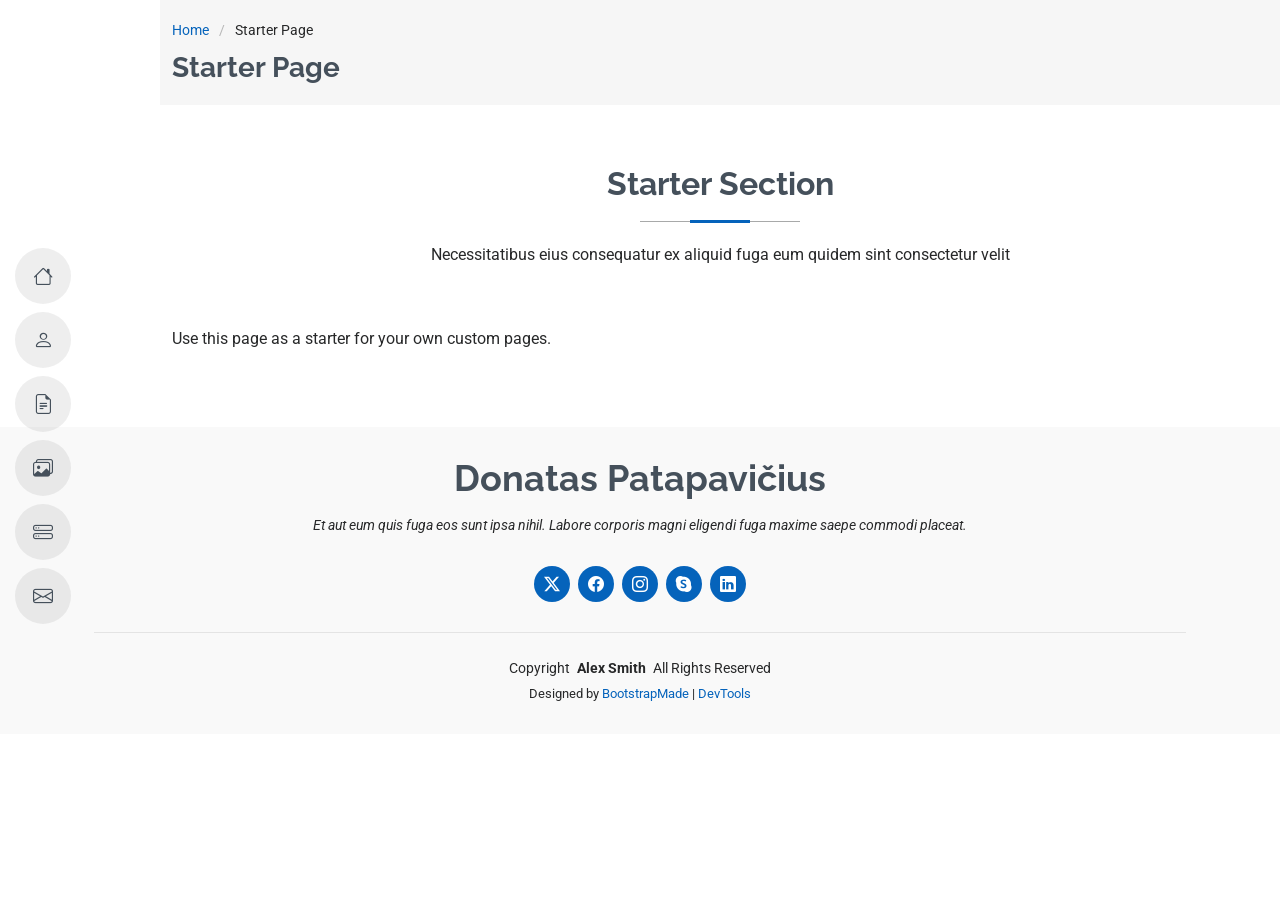
<file: starter-page.html>
<!DOCTYPE html>
<html lang="en">

<head>
  <meta charset="utf-8">
  <meta content="width=device-width, initial-scale=1.0" name="viewport">
  <title>Starter Page - MyResume Bootstrap Template</title>
  <meta content="" name="description">
  <meta content="" name="keywords">

  <!-- Favicons -->
  <link href="assets/img/favicon.png" rel="icon">
  <link href="assets/img/apple-touch-icon.png" rel="apple-touch-icon">

  <!-- Fonts -->
  <link href="https://fonts.googleapis.com" rel="preconnect">
  <link href="https://fonts.gstatic.com" rel="preconnect" crossorigin>
  <link href="https://fonts.googleapis.com/css2?family=Roboto:ital,wght@0,100;0,300;0,400;0,500;0,700;0,900;1,100;1,300;1,400;1,500;1,700;1,900&family=Poppins:ital,wght@0,100;0,200;0,300;0,400;0,500;0,600;0,700;0,800;0,900;1,100;1,200;1,300;1,400;1,500;1,600;1,700;1,800;1,900&family=Raleway:ital,wght@0,100;0,200;0,300;0,400;0,500;0,600;0,700;0,800;0,900;1,100;1,200;1,300;1,400;1,500;1,600;1,700;1,800;1,900&display=swap" rel="stylesheet">

  <!-- Vendor CSS Files -->
  <link href="assets/vendor/bootstrap/css/bootstrap.min.css" rel="stylesheet">
  <link href="assets/vendor/bootstrap-icons/bootstrap-icons.css" rel="stylesheet">
  <link href="assets/vendor/aos/aos.css" rel="stylesheet">
  <link href="assets/vendor/glightbox/css/glightbox.min.css" rel="stylesheet">
  <link href="assets/vendor/swiper/swiper-bundle.min.css" rel="stylesheet">

  <!-- Main CSS File -->
  <link href="assets/css/main.css" rel="stylesheet">

  <!-- =======================================================
  * Template Name: MyResume
  * Template URL: https://bootstrapmade.com/free-html-bootstrap-template-my-resume/
  * Updated: Jun 29 2024 with Bootstrap v5.3.3
  * Author: BootstrapMade.com
  * License: https://bootstrapmade.com/license/
  ======================================================== -->
</head>

<body class="starter-page-page">

  <header id="header" class="header d-flex flex-column justify-content-center">

    <i class="header-toggle d-xl-none bi bi-list"></i>

    <nav id="navmenu" class="navmenu">
      <ul>
        <li><a href="#hero"><i class="bi bi-house navicon"></i><span>Home</span></a></li>
        <li><a href="#about"><i class="bi bi-person navicon"></i><span>About</span></a></li>
        <li><a href="#resume"><i class="bi bi-file-earmark-text navicon"></i><span>Resume</span></a></li>
        <li><a href="#portfolio"><i class="bi bi-images navicon"></i><span>Portfolio</span></a></li>
        <li><a href="#services"><i class="bi bi-hdd-stack navicon"></i><span>Services</span></a></li>
        <li><a href="#contact"><i class="bi bi-envelope navicon"></i><span>Contact</span></a></li>
      </ul>
    </nav>

  </header>

  <main class="main">

    <!-- Page Title -->
    <div class="page-title" data-aos="fade">
      <div class="container">
        <nav class="breadcrumbs">
          <ol>
            <li><a href="index.html">Home</a></li>
            <li class="current">Starter Page</li>
          </ol>
        </nav>
        <h1>Starter Page</h1>
      </div>
    </div><!-- End Page Title -->

    <!-- Starter Section Section -->
    <section id="starter-section" class="starter-section section">

      <!-- Section Title -->
      <div class="container section-title" data-aos="fade-up">
        <h2>Starter Section</h2>
        <p>Necessitatibus eius consequatur ex aliquid fuga eum quidem sint consectetur velit</p>
      </div><!-- End Section Title -->

      <div class="container" data-aos="fade-up">
        <p>Use this page as a starter for your own custom pages.</p>
      </div>

    </section><!-- /Starter Section Section -->

  </main>

  <footer id="footer" class="footer position-relative light-background">
    <div class="container">
      <h3 class="sitename">Donatas Patapavičius</h3>
      <p>Et aut eum quis fuga eos sunt ipsa nihil. Labore corporis magni eligendi fuga maxime saepe commodi placeat.</p>
      <div class="social-links d-flex justify-content-center">
        <a href=""><i class="bi bi-twitter-x"></i></a>
        <a href=""><i class="bi bi-facebook"></i></a>
        <a href=""><i class="bi bi-instagram"></i></a>
        <a href=""><i class="bi bi-skype"></i></a>
        <a href=""><i class="bi bi-linkedin"></i></a>
      </div>
      <div class="container">
        <div class="copyright">
          <span>Copyright</span> <strong class="px-1 sitename">Alex Smith</strong> <span>All Rights Reserved</span>
        </div>
        <div class="credits">
          <!-- All the links in the footer should remain intact. -->
          <!-- You can delete the links only if you've purchased the pro version. -->
          <!-- Licensing information: https://bootstrapmade.com/license/ -->
          <!-- Purchase the pro version with working PHP/AJAX contact form: [buy-url] -->
          Designed by <a href="https://bootstrapmade.com/">BootstrapMade</a> | <a href="https://bootstrapmade.com/tools/">DevTools</a>
        </div>
      </div>
    </div>
  </footer>

  <!-- Scroll Top -->
  <a href="#" id="scroll-top" class="scroll-top d-flex align-items-center justify-content-center"><i class="bi bi-arrow-up-short"></i></a>

  <!-- Preloader -->
  <div id="preloader"></div>

  <!-- Vendor JS Files -->
  <script src="assets/vendor/bootstrap/js/bootstrap.bundle.min.js"></script>
  <script src="assets/vendor/php-email-form/validate.js"></script>
  <script src="assets/vendor/aos/aos.js"></script>
  <script src="assets/vendor/typed.js/typed.umd.js"></script>
  <script src="assets/vendor/purecounter/purecounter_vanilla.js"></script>
  <script src="assets/vendor/waypoints/noframework.waypoints.js"></script>
  <script src="assets/vendor/glightbox/js/glightbox.min.js"></script>
  <script src="assets/vendor/imagesloaded/imagesloaded.pkgd.min.js"></script>
  <script src="assets/vendor/isotope-layout/isotope.pkgd.min.js"></script>
  <script src="assets/vendor/swiper/swiper-bundle.min.js"></script>

  <!-- Main JS File -->
  <script src="assets/js/main.js"></script>

</body>

</html>
</file>
<file: assets/css/main.css>
/**
* Template Name: MyResume
* Template URL: https://bootstrapmade.com/free-html-bootstrap-template-my-resume/
* Updated: Jun 29 2024 with Bootstrap v5.3.3
* Author: BootstrapMade.com
* License: https://bootstrapmade.com/license/
*/

/*--------------------------------------------------------------
# Font & Color Variables
# Help: https://bootstrapmade.com/color-system/
--------------------------------------------------------------*/
/* Fonts */
:root {
  --default-font: "Roboto",  system-ui, -apple-system, "Segoe UI", Roboto, "Helvetica Neue", Arial, "Noto Sans", "Liberation Sans", sans-serif, "Apple Color Emoji", "Segoe UI Emoji", "Segoe UI Symbol", "Noto Color Emoji";
  --heading-font: "Raleway",  sans-serif;
  --nav-font: "Poppins",  sans-serif;
}

/* Global Colors - The following color variables are used throughout the website. Updating them here will change the color scheme of the entire website */
:root { 
  --background-color: #ffffff; /* Background color for the entire website, including individual sections */
  --default-color: #272829; /* Default color used for the majority of the text content across the entire website */
  --heading-color: #45505b; /* Color for headings, subheadings and title throughout the website */
  --accent-color: #0563bb; /* Accent color that represents your brand on the website. It's used for buttons, links, and other elements that need to stand out */
  --surface-color: #ffffff; /* The surface color is used as a background of boxed elements within sections, such as cards, icon boxes, or other elements that require a visual separation from the global background. */
  --contrast-color: #ffffff; /* Contrast color for text, ensuring readability against backgrounds of accent, heading, or default colors. */
}

/* Nav Menu Colors - The following color variables are used specifically for the navigation menu. They are separate from the global colors to allow for more customization options */
:root {
  --nav-color: #45505b;  /* The default color of the main navmenu links */
  --nav-hover-color: #0563bb; /* Applied to main navmenu links when they are hovered over or active */
  --nav-mobile-background-color: #ffffff; /* Used as the background color for mobile navigation menu */
  --nav-dropdown-background-color: #ffffff; /* Used as the background color for dropdown items that appear when hovering over primary navigation items */
  --nav-dropdown-color: #212529; /* Used for navigation links of the dropdown items in the navigation menu. */
  --nav-dropdown-hover-color: #0563bb; /* Similar to --nav-hover-color, this color is applied to dropdown navigation links when they are hovered over. */
}

/* Color Presets - These classes override global colors when applied to any section or element, providing reuse of the sam color scheme. */

.light-background {
  --background-color: #f9f9f9;
  --surface-color: #ffffff;
}

.dark-background {
  --background-color: #060606;
  --default-color: #ffffff;
  --heading-color: #ffffff;
  --surface-color: #252525;
  --contrast-color: #ffffff;
}

/* Smooth scroll */
:root {
  scroll-behavior: smooth;
}

/*--------------------------------------------------------------
# General Styling & Shared Classes
--------------------------------------------------------------*/
body {
  color: var(--default-color);
  background-color: var(--background-color);
  font-family: var(--default-font);
}

a {
  color: var(--accent-color);
  text-decoration: none;
  transition: 0.3s;
}

a:hover {
  color: color-mix(in srgb, var(--accent-color), transparent 25%);
  text-decoration: none;
}

h1,
h2,
h3,
h4,
h5,
h6 {
  color: var(--heading-color);
  font-family: var(--heading-font);
}

/* PHP Email Form Messages
------------------------------*/
.php-email-form .error-message {
  display: none;
  background: #df1529;
  color: #ffffff;
  text-align: left;
  padding: 15px;
  margin-bottom: 24px;
  font-weight: 600;
}

.php-email-form .sent-message {
  display: none;
  color: #ffffff;
  background: #059652;
  text-align: center;
  padding: 15px;
  margin-bottom: 24px;
  font-weight: 600;
}

.php-email-form .loading {
  display: none;
  background: var(--surface-color);
  text-align: center;
  padding: 15px;
  margin-bottom: 24px;
}

.php-email-form .loading:before {
  content: "";
  display: inline-block;
  border-radius: 50%;
  width: 24px;
  height: 24px;
  margin: 0 10px -6px 0;
  border: 3px solid var(--accent-color);
  border-top-color: var(--surface-color);
  animation: php-email-form-loading 1s linear infinite;
}

@keyframes php-email-form-loading {
  0% {
    transform: rotate(0deg);
  }

  100% {
    transform: rotate(360deg);
  }
}

/*--------------------------------------------------------------
# Global Header
--------------------------------------------------------------*/
.header {
  color: var(--default-color);
  position: fixed;
  top: 0;
  left: 0;
  bottom: 0;
  padding: 0 15px;
  transition: all ease-in-out 0.3s;
  overflow-y: auto;
  z-index: 997;
  min-width: 200px;
}

@media (max-width: 1199px) {
  .header {
    background-color: var(--background-color);
    border-right: 1px solid color-mix(in srgb, var(--default-color), transparent 90%);
    width: 300px;
    left: -100%;
  }
}

@media (min-width: 1200px) and (max-width: 1600px) {
  .header~main {
    margin-left: 160px;
  }

  .header~main .hero {
    margin-left: -160px;
    width: 100vw;
  }
}

.header.header-show {
  left: 0;
}

.header .header-toggle {
  color: var(--contrast-color);
  background-color: var(--accent-color);
  font-size: 22px;
  display: flex;
  align-items: center;
  justify-content: center;
  width: 40px;
  height: 40px;
  border-radius: 50%;
  cursor: pointer;
  position: fixed;
  top: 15px;
  right: 15px;
  z-index: 9999;
  transition: background-color 0.3s;
}

.header .header-toggle:hover {
  color: var(--contrast-color);
  background-color: color-mix(in srgb, var(--accent-color) 90%, white 15%);
}

/*--------------------------------------------------------------
# Navigation Menu
--------------------------------------------------------------*/
.navmenu {
  padding: 0;
  z-index: 9997;
}

.navmenu ul {
  list-style: none;
  padding: 0 0 20px 0;
  margin: 0;
  width: 140px;
}

.navmenu a,
.navmenu a:focus {
  color: var(--nav-color);
  font-family: var(--nav-font);
  display: flex;
  align-items: center;
  padding: 10px 18px;
  margin-bottom: 8px;
  font-size: 15px;
  border-radius: 50px;
  background: color-mix(in srgb, var(--default-color), transparent 92%);
  height: 56px;
  width: 100%;
  overflow: hidden;
  transition: 0.3s;
}

.navmenu a i,
.navmenu a:focus i {
  font-size: 20px;
}

.navmenu a span,
.navmenu a:focus span {
  padding: 0 5px 0 7px;
}

@media (min-width: 992px) {

  .navmenu a,
  .navmenu a:focus {
    max-width: 56px;
  }

  .navmenu a span,
  .navmenu a:focus span {
    display: none;
  }
}

.navmenu a:hover,
.navmenu .active,
.navmenu .active:focus,
.navmenu li:hover>a {
  color: var(--contrast-color);
  background: var(--nav-hover-color);
}

.navmenu a:hover,
.navmenu li:hover>a {
  max-width: 100%;
  color: var(--contrast-color);
}

.navmenu a:hover span,
.navmenu li:hover>a span {
  display: block;
}

/*--------------------------------------------------------------
# Global Footer
--------------------------------------------------------------*/
.footer {
  color: var(--default-color);
  background-color: var(--background-color);
  font-size: 14px;
  text-align: center;
  padding: 30px 0;
  position: relative;
}

.footer h3 {
  font-size: 36px;
  font-weight: 700;
  position: relative;
  padding: 0;
  margin: 0 0 15px 0;
}

.footer p {
  font-size: 15;
  font-style: italic;
  padding: 0;
  margin: 0 0 30px 0;
}

.footer .social-links {
  margin: 0 0 30px 0;
}

.footer .social-links a {
  font-size: 16px;
  display: flex;
  align-items: center;
  justify-content: center;
  background: var(--accent-color);
  color: var(--contrast-color);
  line-height: 1;
  margin: 0 4px;
  border-radius: 50%;
  text-align: center;
  width: 36px;
  height: 36px;
  transition: 0.3s;
}

.footer .social-links a:hover {
  background: color-mix(in srgb, var(--accent-color), transparent 20%);
  text-decoration: none;
}

.footer .copyright {
  padding-top: 25px;
  border-top: 1px solid color-mix(in srgb, var(--default-color), transparent 90%);
}

.footer .credits {
  font-size: 13px;
  padding-top: 5px;
}

/*--------------------------------------------------------------
# Preloader
--------------------------------------------------------------*/
#preloader {
  position: fixed;
  inset: 0;
  z-index: 999999;
  overflow: hidden;
  background: var(--background-color);
  transition: all 0.6s ease-out;
}

#preloader:before {
  content: "";
  position: fixed;
  top: calc(50% - 30px);
  left: calc(50% - 30px);
  border: 6px solid #ffffff;
  border-color: var(--accent-color) transparent var(--accent-color) transparent;
  border-radius: 50%;
  width: 60px;
  height: 60px;
  animation: animate-preloader 1.5s linear infinite;
}

@keyframes animate-preloader {
  0% {
    transform: rotate(0deg);
  }

  100% {
    transform: rotate(360deg);
  }
}

/*--------------------------------------------------------------
# Scroll Top Button
--------------------------------------------------------------*/
.scroll-top {
  position: fixed;
  visibility: hidden;
  opacity: 0;
  right: 15px;
  bottom: -15px;
  z-index: 99999;
  background-color: var(--accent-color);
  width: 44px;
  height: 44px;
  border-radius: 50px;
  transition: all 0.4s;
}

.scroll-top i {
  font-size: 24px;
  color: var(--contrast-color);
  line-height: 0;
}

.scroll-top:hover {
  background-color: color-mix(in srgb, var(--accent-color), transparent 20%);
  color: var(--contrast-color);
}

.scroll-top.active {
  visibility: visible;
  opacity: 1;
  bottom: 15px;
}

/*--------------------------------------------------------------
# Disable aos animation delay on mobile devices
--------------------------------------------------------------*/
@media screen and (max-width: 768px) {
  [data-aos-delay] {
    transition-delay: 0 !important;
  }
}

/*--------------------------------------------------------------
# Global Page Titles & Breadcrumbs
--------------------------------------------------------------*/
.page-title {
  --background-color: color-mix(in srgb, var(--default-color), transparent 96%);
  color: var(--default-color);
  background-color: var(--background-color);
  padding: 20px 0;
  position: relative;
}

.page-title h1 {
  font-size: 28px;
  font-weight: 700;
  margin: 0;
}

.page-title .breadcrumbs ol {
  display: flex;
  flex-wrap: wrap;
  list-style: none;
  padding: 0 0 10px 0;
  margin: 0;
  font-size: 14px;
  font-weight: 400;
}

.page-title .breadcrumbs ol li+li {
  padding-left: 10px;
}

.page-title .breadcrumbs ol li+li::before {
  content: "/";
  display: inline-block;
  padding-right: 10px;
  color: color-mix(in srgb, var(--default-color), transparent 70%);
}

/*--------------------------------------------------------------
# Global Sections
--------------------------------------------------------------*/
section,
.section {
  color: var(--default-color);
  background-color: var(--background-color);
  padding: 60px 0;
  overflow: clip;
}

/*--------------------------------------------------------------
# Global Section Titles
--------------------------------------------------------------*/
.section-title {
  text-align: center;
  padding-bottom: 60px;
  position: relative;
}

.section-title h2 {
  font-size: 32px;
  font-weight: 700;
  margin-bottom: 20px;
  padding-bottom: 20px;
  position: relative;
}

.section-title h2:before {
  content: "";
  position: absolute;
  display: block;
  width: 160px;
  height: 1px;
  background: color-mix(in srgb, var(--default-color), transparent 60%);
  left: 0;
  right: 0;
  bottom: 1px;
  margin: auto;
}

.section-title h2::after {
  content: "";
  position: absolute;
  display: block;
  width: 60px;
  height: 3px;
  background: var(--accent-color);
  left: 0;
  right: 0;
  bottom: 0;
  margin: auto;
}

.section-title p {
  margin-bottom: 0;
}

/*--------------------------------------------------------------
# Hero Section
--------------------------------------------------------------*/
.hero {
  width: 100%;
  min-height: 100vh;
  position: relative;
  padding: 80px 0;
  display: flex;
  align-items: center;
  justify-content: center;
}

.hero img {
  position: absolute;
  inset: 0;
  display: block;
  width: 100%;
  height: 100%;
  object-fit: cover;
  z-index: 1;
}

.hero:before {
  content: "";
  background: color-mix(in srgb, var(--background-color), transparent 30%);
  position: absolute;
  inset: 0;
  z-index: 2;
}

.hero .container {
  position: relative;
  z-index: 3;
}

.hero h2 {
  margin: 0;
  font-size: 64px;
  font-weight: 700;
}

.hero p {
  margin: 5px 0 0 0;
  font-size: 26px;
}

.hero p span {
  letter-spacing: 1px;
  border-bottom: 2px solid var(--accent-color);
}

.hero .social-links {
  margin-top: 25px;
}

.hero .social-links a {
  font-size: 20px;
  display: inline-block;
  color: color-mix(in srgb, var(--default-color), transparent 30%);
  line-height: 1;
  margin-right: 20px;
  transition: 0.3s;
}

.hero .social-links a:hover {
  color: var(--accent-color);
}

@media (max-width: 768px) {
  .hero h2 {
    font-size: 32px;
  }

  .hero p {
    font-size: 20px;
  }
}

/*--------------------------------------------------------------
# About Section
--------------------------------------------------------------*/
.about .content h2 {
  font-weight: 700;
  font-size: 24px;
}

.about .content ul {
  list-style: none;
  padding: 0;
}

.about .content ul li {
  margin-bottom: 20px;
  display: flex;
  align-items: center;
}

.about .content ul strong {
  margin-right: 10px;
}

.about .content ul i {
  font-size: 16px;
  margin-right: 5px;
  color: var(--accent-color);
  line-height: 0;
}

/*--------------------------------------------------------------
# Stats Section
--------------------------------------------------------------*/
.stats i {
  background-color: var(--accent-color);
  color: var(--contrast-color);
  width: 54px;
  height: 54px;
  font-size: 24px;
  border-radius: 50px;
  display: inline-flex;
  align-items: center;
  justify-content: center;
  position: relative;
  z-index: 1;
}

.stats .stats-item {
  margin-top: 10px;
  width: 100%;
  position: relative;
  text-align: center;
  z-index: 0;
}

.stats .stats-item span {
  font-size: 36px;
  display: block;
  font-weight: 700;
  color: color-mix(in srgb, var(--default-color), transparent 20%);
}

.stats .stats-item p {
  padding: 0;
  margin: 0;
  color: color-mix(in srgb, var(--default-color), transparent 50%);
  font-size: 16px;
}

/*--------------------------------------------------------------
# Skills Section
--------------------------------------------------------------*/
.skills .progress {
  height: 60px;
  display: block;
  background: none;
  border-radius: 0;
}

.skills .progress .skill {
  color: var(--heading-color);
  padding: 0;
  margin: 0 0 6px 0;
  text-transform: uppercase;
  display: block;
  font-weight: 600;
  font-family: var(--heading-font);
}

.skills .progress .skill .val {
  float: right;
  font-style: normal;
}

.skills .progress-bar-wrap {
  background: color-mix(in srgb, var(--default-color), transparent 90%);
  height: 10px;
}

.skills .progress-bar {
  width: 1px;
  height: 10px;
  transition: 0.9s;
  background-color: var(--accent-color);
}

/*--------------------------------------------------------------
# Resume Section
--------------------------------------------------------------*/
.resume .resume-title {
  color: var(--heading-color);
  font-size: 26px;
  font-weight: 700;
  margin-top: 20px;
  margin-bottom: 20px;
}

.resume .resume-item {
  padding: 0 0 20px 20px;
  margin-top: -2px;
  border-left: 2px solid var(--accent-color);
  position: relative;
}

.resume .resume-item h4 {
  line-height: 18px;
  font-size: 18px;
  font-weight: 600;
  text-transform: uppercase;
  color: color-mix(in srgb, var(--default-color), transparent 20%);
  margin-bottom: 10px;
}

.resume .resume-item h5 {
  font-size: 16px;
  padding: 5px 15px;
  display: inline-block;
  font-weight: 600;
  margin-bottom: 10px;
}

.resume .resume-item ul {
  padding-left: 20px;
}

.resume .resume-item ul li {
  padding-bottom: 10px;
}

.resume .resume-item:last-child {
  padding-bottom: 0;
}

.resume .resume-item::before {
  content: "";
  position: absolute;
  width: 16px;
  height: 16px;
  border-radius: 50px;
  left: -9px;
  top: 0;
  background: var(--background-color);
  border: 2px solid var(--accent-color);
}

/*--------------------------------------------------------------
# Portfolio Section
--------------------------------------------------------------*/
.portfolio .portfolio-filters {
  padding: 0;
  margin: 0 auto 20px auto;
  list-style: none;
  text-align: center;
}

.portfolio .portfolio-filters li {
  cursor: pointer;
  display: inline-block;
  padding: 8px 20px 10px 20px;
  margin: 0;
  font-size: 15px;
  font-weight: 500;
  line-height: 1;
  margin-bottom: 5px;
  border-radius: 50px;
  transition: all 0.3s ease-in-out;
  font-family: var(--heading-font);
}

.portfolio .portfolio-filters li:hover,
.portfolio .portfolio-filters li.filter-active {
  color: var(--contrast-color);
  background-color: var(--accent-color);
}

.portfolio .portfolio-filters li:first-child {
  margin-left: 0;
}

.portfolio .portfolio-filters li:last-child {
  margin-right: 0;
}

@media (max-width: 575px) {
  .portfolio .portfolio-filters li {
    font-size: 14px;
    margin: 0 0 10px 0;
  }
}

.portfolio .portfolio-item {
  position: relative;
  overflow: hidden;
}

.portfolio .portfolio-item .portfolio-info {
  opacity: 0;
  position: absolute;
  left: 12px;
  right: 12px;
  bottom: -100%;
  z-index: 3;
  transition: all ease-in-out 0.5s;
  background: color-mix(in srgb, var(--background-color), transparent 10%);
  padding: 15px;
}

.portfolio .portfolio-item .portfolio-info h4 {
  font-size: 18px;
  font-weight: 600;
  padding-right: 50px;
}

.portfolio .portfolio-item .portfolio-info p {
  color: color-mix(in srgb, var(--default-color), transparent 30%);
  font-size: 14px;
  margin-bottom: 0;
  padding-right: 50px;
}

.portfolio .portfolio-item .portfolio-info .preview-link,
.portfolio .portfolio-item .portfolio-info .details-link {
  position: absolute;
  right: 50px;
  font-size: 24px;
  top: calc(50% - 14px);
  color: color-mix(in srgb, var(--default-color), transparent 30%);
  transition: 0.3s;
  line-height: 0;
}

.portfolio .portfolio-item .portfolio-info .preview-link:hover,
.portfolio .portfolio-item .portfolio-info .details-link:hover {
  color: var(--accent-color);
}

.portfolio .portfolio-item .portfolio-info .details-link {
  right: 14px;
  font-size: 28px;
}

.portfolio .portfolio-item:hover .portfolio-info {
  opacity: 1;
  bottom: 0;
}

/*--------------------------------------------------------------
# Services Section
--------------------------------------------------------------*/
.services .service-item {
  background-color: var(--surface-color);
  box-shadow: 0px 5px 90px 0px rgba(0, 0, 0, 0.1);
  height: 100%;
  padding: 60px 30px;
  text-align: center;
  transition: 0.3s;
  border-radius: 5px;
}

.services .service-item .icon {
  margin: 0 auto;
  width: 100px;
  height: 100px;
  display: flex;
  align-items: center;
  justify-content: center;
  transition: ease-in-out 0.3s;
  position: relative;
}

.services .service-item .icon i {
  font-size: 36px;
  transition: 0.5s;
  position: relative;
}

.services .service-item .icon svg {
  position: absolute;
  top: 0;
  left: 0;
}

.services .service-item .icon svg path {
  transition: 0.5s;
  fill: color-mix(in srgb, var(--default-color), transparent 95%);
}

.services .service-item h3 {
  font-weight: 700;
  margin: 10px 0 15px 0;
  font-size: 22px;
}

.services .service-item p {
  line-height: 24px;
  font-size: 14px;
  margin-bottom: 0;
}

.services .service-item:hover {
  box-shadow: 0px 5px 35px 0px rgba(0, 0, 0, 0.1);
}

.services .service-item.item-cyan i {
  color: #0dcaf0;
}

.services .service-item.item-cyan:hover .icon i {
  color: #fff;
}

.services .service-item.item-cyan:hover .icon path {
  fill: #0dcaf0;
}

.services .service-item.item-orange i {
  color: #fd7e14;
}

.services .service-item.item-orange:hover .icon i {
  color: #fff;
}

.services .service-item.item-orange:hover .icon path {
  fill: #fd7e14;
}

.services .service-item.item-teal i {
  color: #20c997;
}

.services .service-item.item-teal:hover .icon i {
  color: #fff;
}

.services .service-item.item-teal:hover .icon path {
  fill: #20c997;
}

.services .service-item.item-red i {
  color: #df1529;
}

.services .service-item.item-red:hover .icon i {
  color: #fff;
}

.services .service-item.item-red:hover .icon path {
  fill: #df1529;
}

.services .service-item.item-indigo i {
  color: #6610f2;
}

.services .service-item.item-indigo:hover .icon i {
  color: #fff;
}

.services .service-item.item-indigo:hover .icon path {
  fill: #6610f2;
}

.services .service-item.item-pink i {
  color: #f3268c;
}

.services .service-item.item-pink:hover .icon i {
  color: #fff;
}

.services .service-item.item-pink:hover .icon path {
  fill: #f3268c;
}

/*--------------------------------------------------------------
# Testimonials Section
--------------------------------------------------------------*/
.testimonials .testimonials-carousel,
.testimonials .testimonials-slider {
  overflow: hidden;
}

.testimonials .testimonial-item .testimonial-content {
  border-left: 3px solid var(--accent-color);
  padding-left: 30px;
}

.testimonials .testimonial-item .testimonial-img {
  border-radius: 50%;
  border: 4px solid var(--background-color);
  margin: 0 auto;
}

.testimonials .testimonial-item h3 {
  font-size: 20px;
  font-weight: bold;
  margin: 10px 0 5px 0;
}

.testimonials .testimonial-item h4 {
  font-size: 14px;
  color: color-mix(in srgb, var(--default-color), transparent 40%);
  margin: 0 0 10px 0;
}

.testimonials .testimonial-item .stars i {
  color: #ffc107;
  margin: 0 1px;
}

.testimonials .testimonial-item .quote-icon-left,
.testimonials .testimonial-item .quote-icon-right {
  color: color-mix(in srgb, var(--accent-color), transparent 50%);
  font-size: 26px;
  line-height: 0;
}

.testimonials .testimonial-item .quote-icon-left {
  display: inline-block;
  left: -5px;
  position: relative;
}

.testimonials .testimonial-item .quote-icon-right {
  display: inline-block;
  right: -5px;
  position: relative;
  top: 10px;
  transform: scale(-1, -1);
}

.testimonials .testimonial-item p {
  font-style: italic;
}

.testimonials .swiper-wrapper {
  height: auto;
}

.testimonials .swiper-pagination {
  margin-top: 30px;
  position: relative;
}

.testimonials .swiper-pagination .swiper-pagination-bullet {
  width: 12px;
  height: 12px;
  background-color: color-mix(in srgb, var(--default-color), transparent 85%);
  opacity: 1;
}

.testimonials .swiper-pagination .swiper-pagination-bullet-active {
  background-color: var(--accent-color);
}

/*--------------------------------------------------------------
# Contact Section
--------------------------------------------------------------*/
.contact .info-item+.info-item {
  margin-top: 40px;
}

.contact .info-item i {
  color: var(--accent-color);
  background: color-mix(in srgb, var(--accent-color), transparent 92%);
  font-size: 20px;
  width: 44px;
  height: 44px;
  display: flex;
  justify-content: center;
  align-items: center;
  border-radius: 50px;
  transition: all 0.3s ease-in-out;
  margin-right: 15px;
}

.contact .info-item h3 {
  padding: 0;
  font-size: 18px;
  font-weight: 700;
  margin-bottom: 5px;
}

.contact .info-item p {
  padding: 0;
  margin-bottom: 0;
  font-size: 14px;
}

.contact .info-item:hover i {
  background: var(--accent-color);
  color: var(--contrast-color);
}

.contact .php-email-form {
  height: 100%;
}

.contact .php-email-form input[type=text],
.contact .php-email-form input[type=email],
.contact .php-email-form textarea {
  font-size: 14px;
  padding: 10px 15px;
  box-shadow: none;
  border-radius: 0;
  color: var(--default-color);
  background-color: color-mix(in srgb, var(--background-color), transparent 50%);
  border-color: color-mix(in srgb, var(--default-color), transparent 80%);
}

.contact .php-email-form input[type=text]:focus,
.contact .php-email-form input[type=email]:focus,
.contact .php-email-form textarea:focus {
  border-color: var(--accent-color);
}

.contact .php-email-form input[type=text]::placeholder,
.contact .php-email-form input[type=email]::placeholder,
.contact .php-email-form textarea::placeholder {
  color: color-mix(in srgb, var(--default-color), transparent 70%);
}

.contact .php-email-form button[type=submit] {
  color: var(--contrast-color);
  background: var(--accent-color);
  border: 0;
  padding: 10px 30px;
  transition: 0.4s;
  border-radius: 50px;
}

.contact .php-email-form button[type=submit]:hover {
  background: color-mix(in srgb, var(--accent-color), transparent 25%);
}

/*--------------------------------------------------------------
# Portfolio Details Section
--------------------------------------------------------------*/
.portfolio-details .portfolio-details-slider img {
  width: 100%;
}

.portfolio-details .swiper-wrapper {
  height: auto;
}

.portfolio-details .swiper-button-prev,
.portfolio-details .swiper-button-next {
  width: 48px;
  height: 48px;
}

.portfolio-details .swiper-button-prev:after,
.portfolio-details .swiper-button-next:after {
  color: rgba(255, 255, 255, 0.8);
  background-color: rgba(0, 0, 0, 0.15);
  font-size: 24px;
  border-radius: 50%;
  width: 48px;
  height: 48px;
  display: flex;
  align-items: center;
  justify-content: center;
  transition: 0.3s;
}

.portfolio-details .swiper-button-prev:hover:after,
.portfolio-details .swiper-button-next:hover:after {
  background-color: rgba(0, 0, 0, 0.3);
}

@media (max-width: 575px) {

  .portfolio-details .swiper-button-prev,
  .portfolio-details .swiper-button-next {
    display: none;
  }
}

.portfolio-details .swiper-pagination {
  margin-top: 20px;
  position: relative;
}

.portfolio-details .swiper-pagination .swiper-pagination-bullet {
  width: 10px;
  height: 10px;
  background-color: color-mix(in srgb, var(--default-color), transparent 85%);
  opacity: 1;
}

.portfolio-details .swiper-pagination .swiper-pagination-bullet-active {
  background-color: var(--accent-color);
}

.portfolio-details .portfolio-info h3 {
  font-size: 22px;
  font-weight: 700;
  margin-bottom: 20px;
  padding-bottom: 20px;
  position: relative;
}

.portfolio-details .portfolio-info h3:after {
  content: "";
  position: absolute;
  display: block;
  width: 50px;
  height: 3px;
  background: var(--accent-color);
  left: 0;
  bottom: 0;
}

.portfolio-details .portfolio-info ul {
  list-style: none;
  padding: 0;
  font-size: 15px;
}

.portfolio-details .portfolio-info ul li {
  display: flex;
  flex-direction: column;
  padding-bottom: 15px;
}

.portfolio-details .portfolio-info ul strong {
  text-transform: uppercase;
  font-weight: 400;
  color: color-mix(in srgb, var(--default-color), transparent 50%);
  font-size: 14px;
}

.portfolio-details .portfolio-info .btn-visit {
  padding: 8px 40px;
  background: var(--accent-color);
  color: var(--contrast-color);
  border-radius: 50px;
  transition: 0.3s;
}

.portfolio-details .portfolio-info .btn-visit:hover {
  background: color-mix(in srgb, var(--accent-color), transparent 20%);
}

.portfolio-details .portfolio-description h2 {
  font-size: 26px;
  font-weight: 700;
  margin-bottom: 20px;
}

.portfolio-details .portfolio-description p {
  padding: 0;
}

.portfolio-details .portfolio-description .testimonial-item {
  padding: 30px 30px 0 30px;
  position: relative;
  background: color-mix(in srgb, var(--default-color), transparent 97%);
  margin-bottom: 50px;
}

.portfolio-details .portfolio-description .testimonial-item .testimonial-img {
  width: 90px;
  border-radius: 50px;
  border: 6px solid var(--background-color);
  float: left;
  margin: 0 10px 0 0;
}

.portfolio-details .portfolio-description .testimonial-item h3 {
  font-size: 18px;
  font-weight: bold;
  margin: 15px 0 5px 0;
  padding-top: 20px;
}

.portfolio-details .portfolio-description .testimonial-item h4 {
  font-size: 14px;
  color: #6c757d;
  margin: 0;
}

.portfolio-details .portfolio-description .testimonial-item .quote-icon-left,
.portfolio-details .portfolio-description .testimonial-item .quote-icon-right {
  color: color-mix(in srgb, var(--accent-color), transparent 50%);
  font-size: 26px;
  line-height: 0;
}

.portfolio-details .portfolio-description .testimonial-item .quote-icon-left {
  display: inline-block;
  left: -5px;
  position: relative;
}

.portfolio-details .portfolio-description .testimonial-item .quote-icon-right {
  display: inline-block;
  right: -5px;
  position: relative;
  top: 10px;
  transform: scale(-1, -1);
}

.portfolio-details .portfolio-description .testimonial-item p {
  font-style: italic;
  margin: 0 0 15px 0 0 0;
  padding: 0;
}

/*--------------------------------------------------------------
# Service Details Section
--------------------------------------------------------------*/
.service-details .service-box {
  padding: 20px;
  box-shadow: 0px 2px 20px rgba(0, 0, 0, 0.1);
}

.service-details .service-box+.service-box {
  margin-top: 30px;
}

.service-details .service-box h4 {
  font-size: 20px;
  font-weight: 700;
  border-bottom: 2px solid color-mix(in srgb, var(--default-color), transparent 92%);
  padding-bottom: 15px;
  margin-bottom: 15px;
}

.service-details .services-list a {
  color: color-mix(in srgb, var(--default-color), transparent 20%);
  background-color: color-mix(in srgb, var(--default-color), transparent 96%);
  display: flex;
  align-items: center;
  padding: 12px 15px;
  margin-top: 15px;
  transition: 0.3s;
}

.service-details .services-list a:first-child {
  margin-top: 0;
}

.service-details .services-list a i {
  font-size: 16px;
  margin-right: 8px;
  color: var(--accent-color);
}

.service-details .services-list a.active {
  color: var(--contrast-color);
  background-color: var(--accent-color);
}

.service-details .services-list a.active i {
  color: var(--contrast-color);
}

.service-details .services-list a:hover {
  background-color: color-mix(in srgb, var(--accent-color), transparent 95%);
  color: var(--accent-color);
}

.service-details .download-catalog a {
  color: var(--default-color);
  display: flex;
  align-items: center;
  padding: 10px 0;
  transition: 0.3s;
  border-top: 1px solid color-mix(in srgb, var(--default-color), transparent 90%);
}

.service-details .download-catalog a:first-child {
  border-top: 0;
  padding-top: 0;
}

.service-details .download-catalog a:last-child {
  padding-bottom: 0;
}

.service-details .download-catalog a i {
  font-size: 24px;
  margin-right: 8px;
  color: var(--accent-color);
}

.service-details .download-catalog a:hover {
  color: var(--accent-color);
}

.service-details .help-box {
  background-color: var(--accent-color);
  color: var(--contrast-color);
  margin-top: 30px;
  padding: 30px 15px;
}

.service-details .help-box .help-icon {
  font-size: 48px;
}

.service-details .help-box h4,
.service-details .help-box a {
  color: var(--contrast-color);
}

.service-details .services-img {
  margin-bottom: 20px;
}

.service-details h3 {
  font-size: 26px;
  font-weight: 700;
}

.service-details p {
  font-size: 15px;
}

.service-details ul {
  list-style: none;
  padding: 0;
  font-size: 15px;
}

.service-details ul li {
  padding: 5px 0;
  display: flex;
  align-items: center;
}

.service-details ul i {
  font-size: 20px;
  margin-right: 8px;
  color: var(--accent-color);
}

/*--------------------------------------------------------------
# Starter Section Section
--------------------------------------------------------------*/
.starter-section {
  /* Add your styles here */
}
</file>
